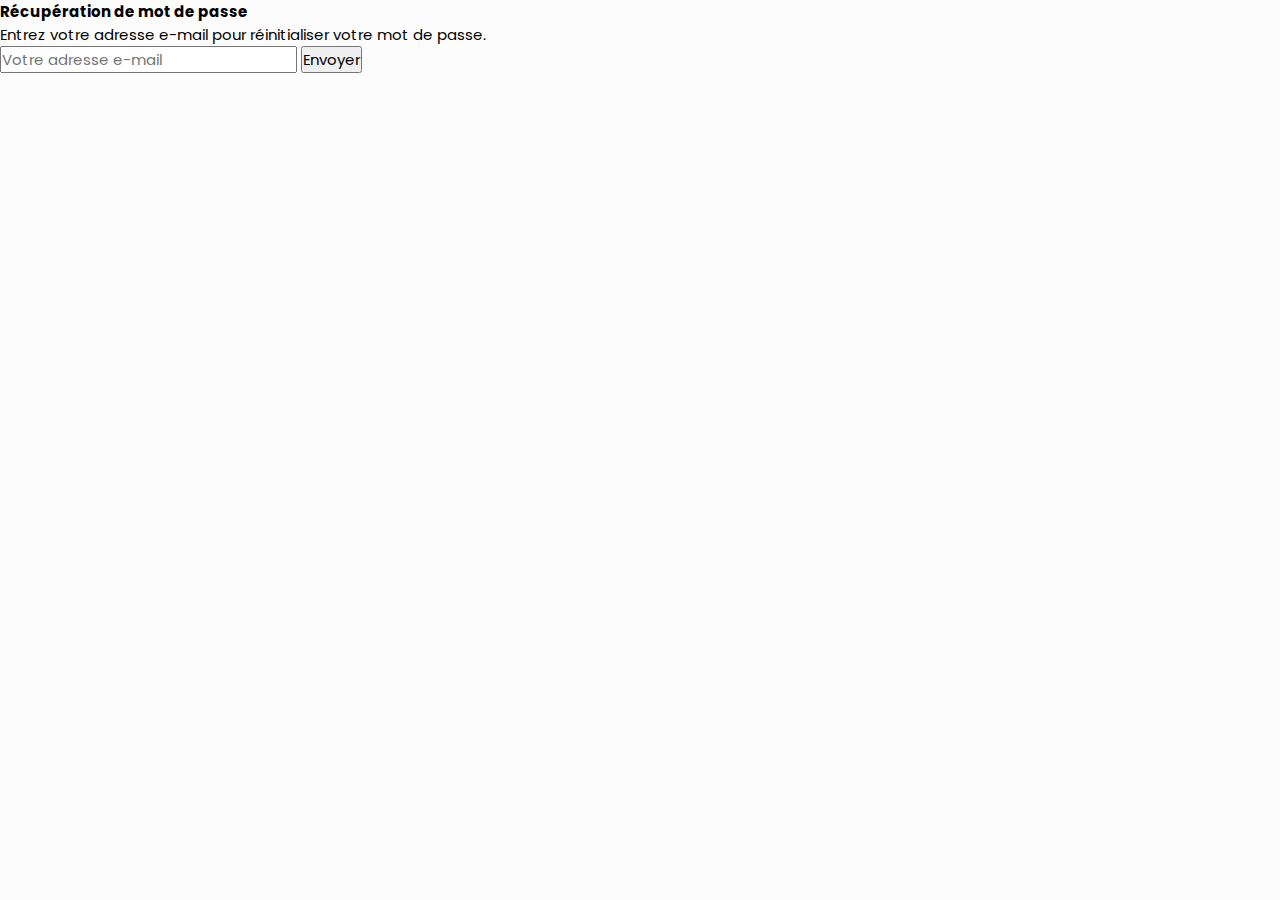
<file: STAGE/index3.html>
<!DOCTYPE html>
<html lang="fr">
<head>
    <meta charset="UTF-8">
    <meta name="viewport" content="width=device-width, initial-scale=1.0">
	<link rel="stylesheet" href="global.css">
    <link rel="stylesheet" href="signin.css">
    <title>Récupération de mot de passe</title>
</head>
<body>
    <div class="container">
        <h2>Récupération de mot de passe</h2>
        <p>Entrez votre adresse e-mail pour réinitialiser votre mot de passe.</p>
        <form action="oubli.php" method="POST">
            <input type="email" name="email" placeholder="Votre adresse e-mail" required>
            <button type="submit">Envoyer</button>
        </form>
    </div>
</body>
</html>
</file>
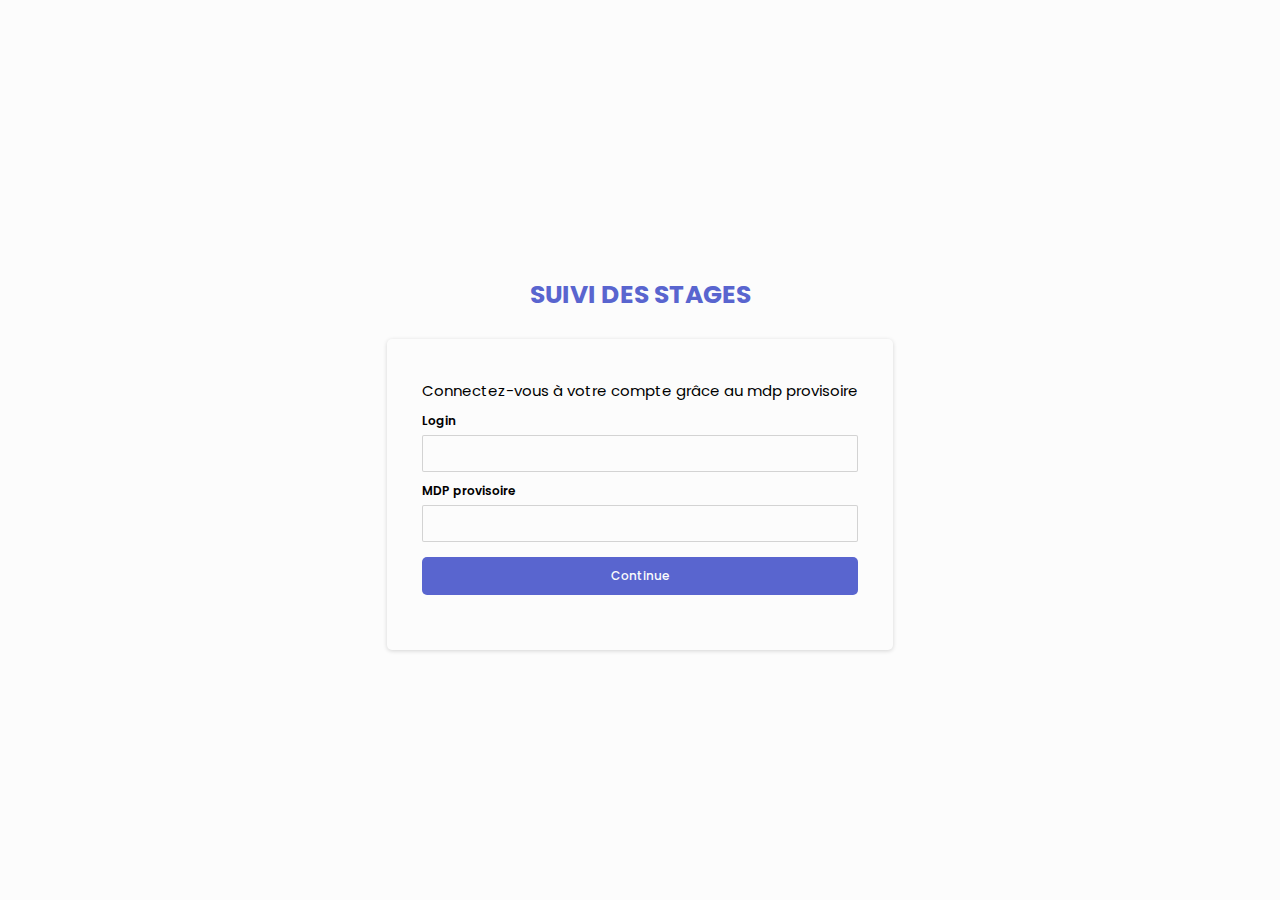
<file: STAGE/reinitialiser_mdp.html>
<!DOCTYPE html>
<html lang="fr">
<head>
    <meta charset="UTF-8">
    <link rel="stylesheet" href="global.css">
    <link rel="stylesheet" href="signin.css">
    <title>Connexion | SUIVI DES STAGES</title>
</head>
<body>
    <div class="main">
        <h1 class="logo-title"> SUIVI DES STAGES</h1>
        <div class="card">
            <p>Connectez-vous à votre compte grâce au mdp provisoire</p>
            <form action="login_mdp_oublie.php" method="post">
                <div class="login-input input">
                    <label for="login">Login</label>
                    <input class="input-text" type="text" name="login" required>
                </div>
                <div class="password input">
                    <label for="password">MDP provisoire</label>
                    <input class="input-text" type="password" name="password" required>
                </div>
                                <input class="submit-button" type="submit" name="submit" value="Continue">
            </form>
        </div>
        
        
        
    </div>
</body>
</html>
</file>
<file: STAGE/global.css>
@import url('https://fonts.googleapis.com/css2?family=Poppins:ital,wght@0,100;0,200;0,300;0,400;0,500;0,600;0,700;0,800;0,900;1,100;1,200;1,300;1,400;1,500;1,600;1,700;1,800;1,900&display=swap');


:root {
    --main: #5965CF;
    --main-hover: #4e58b1;
    --white: #fcfcfc;
}

* {
    margin: 0;
    padding: 0;

    font-family: 'Poppins', sans-serif;
    font-size: 15px;
}

body {
    width: 100vw;
    height: 100vh;
    overflow-x: hidden;
    background-color: var(--white);
}

.main {
    width: 100%;
    height: 100%;
    display: flex;
    flex-direction: column;
    justify-content: center;
    align-items: center;
}

.main .logo-title {
    margin: 25px;
}

header .logo-title {
    margin: 5px;
}

.logo-title {
    color: var(--main);
    font-size: 25px;
}

.card {
    box-shadow: rgba(0, 0, 0, 0.16) 0px 1px 4px;
    min-width: 350px;
    /* min-height: 300px; */
    padding: 40px 35px;
    border-radius: 5px;
}

.submit-button {
    width: 100%;
    margin: 15px 0;
    padding: 10px;
    font-size: 12px;
    font-weight: 500;
    color: var(--white);
    background-color: var(--main);
    border: none;
    border-radius: 5px;
}

.submit-button:hover {
    cursor: pointer;
    background-color: var(--main-hover);
}

.signin, .login {
    margin: 20px;
}

.signin a, .login a {
    text-decoration: none;
    color: var(--main);
}

.ref {
    margin: 10px 0 0 0;
    display: flex;
    gap: 20px;
}

.ref a {
    text-decoration: none;
    color: black;
}
</file>
<file: STAGE/signin.css>
.input {
    display: flex;
    flex-direction: column;
} 

label {
    font-size: 12px;
    font-weight: 600;
    margin: 10px 0 5px 0;
}

.input-text {
    min-height: 35px;
    background-color: var(--white);
    border: 1px solid rgba(0, 0, 0, 0.16);
    border-radius: 2px;
}

.input-text::selection {
    background-color: var(--main);
}
</file>
